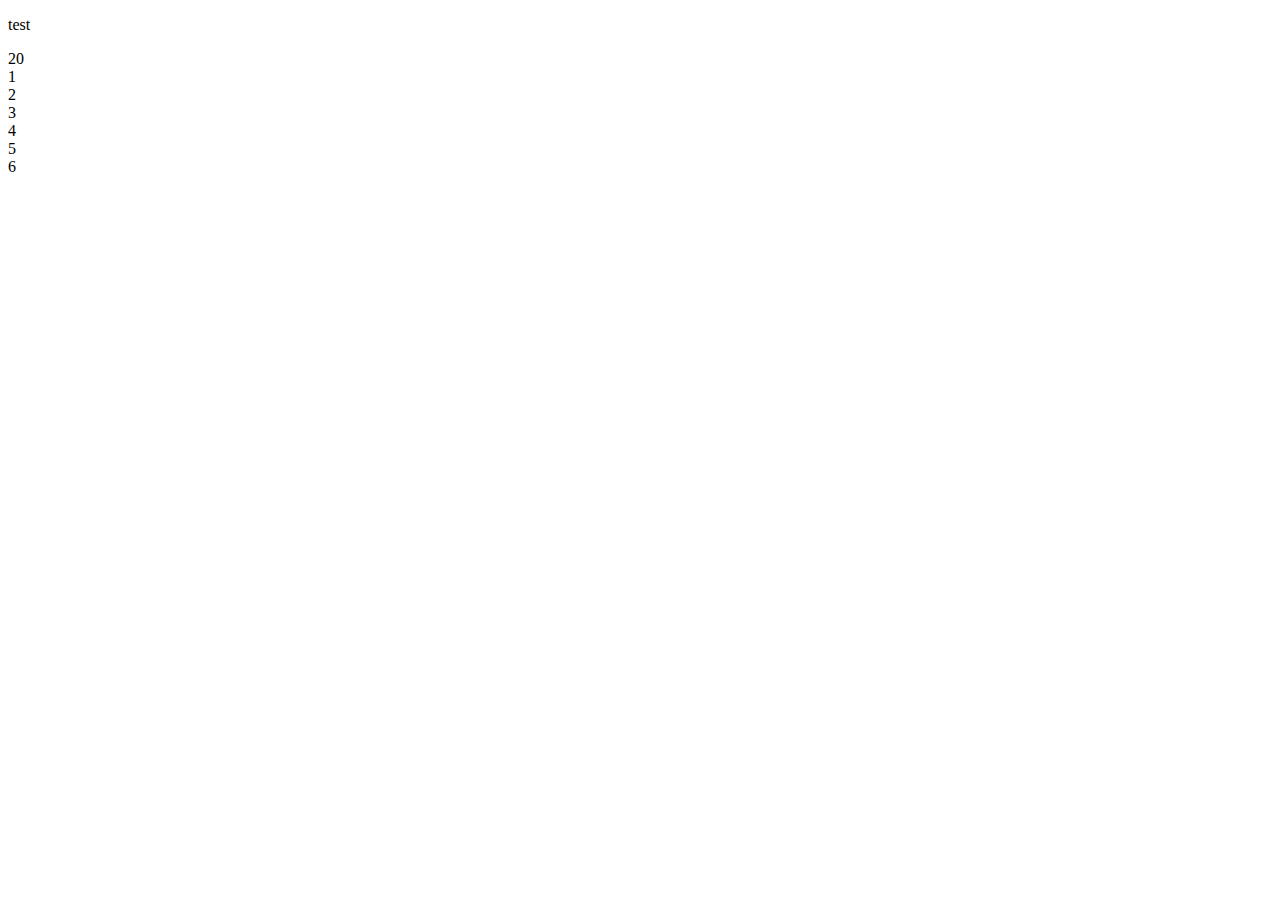
<file: src/main/java/html/index.html>
<!DOCTYPE html>
<html lang="en">
<head>
    <meta charset="UTF-8">
    <title>Title</title>
</head>
<body>

<p id="pid">ceshi</p>
<script>
    var i = 10;
    var j = i + 10;
    document.write(j + "<br/>")
    //更改标签值
    document.getElementById("pid").innerHTML = "test";
    //for in
    var arr = [1, 2, 3, 4, 5, 6];
    var m;
    for (m in arr) {
        document.write(arr[m] + "<br/>")
    }
</script>

</body>
</html>
</file>
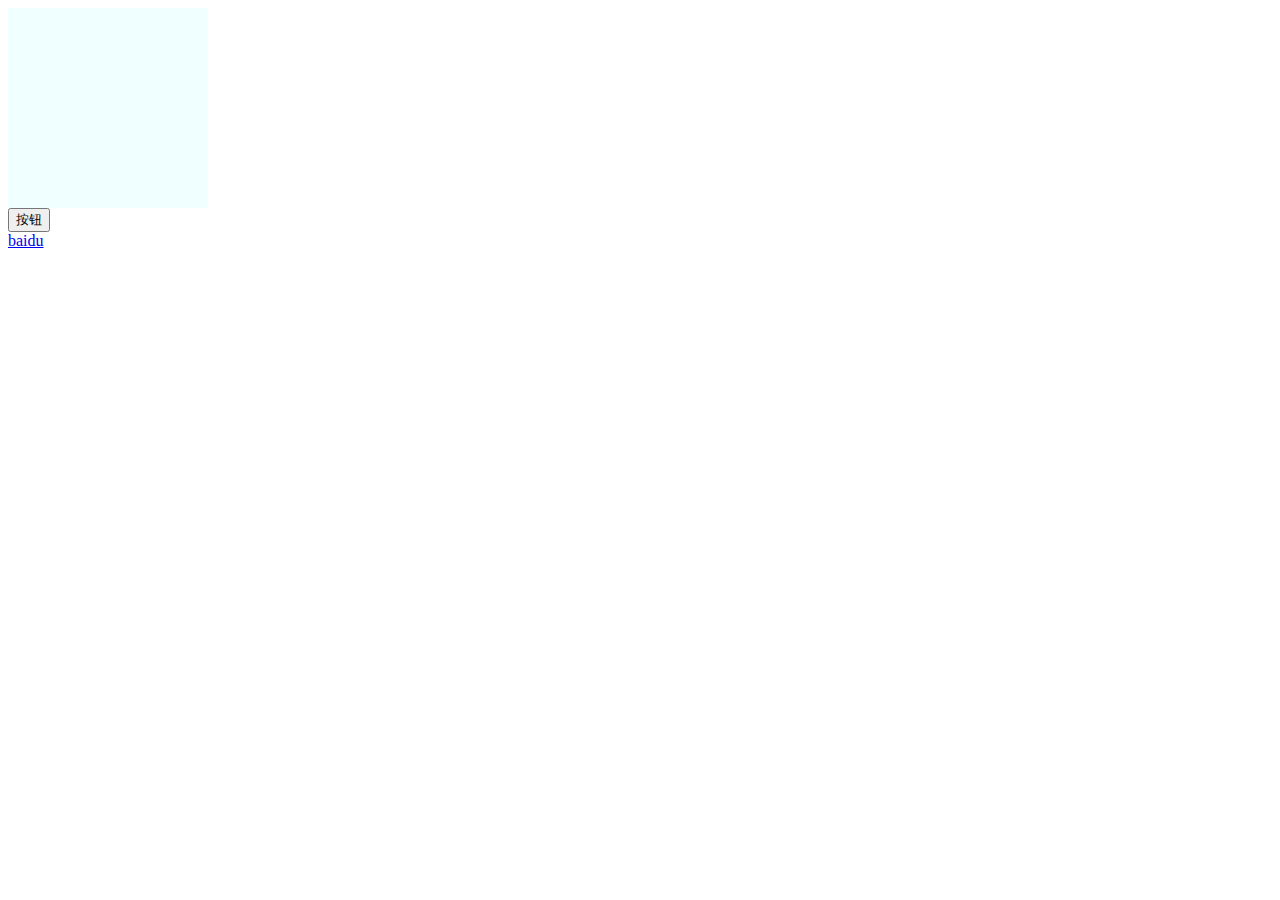
<file: src/main/java/html/event.html>
<!DOCTYPE html>
<html lang="en">
<head>
    <meta charset="UTF-8">
    <title>Title</title>
    <link rel="stylesheet" type="text/css" href="css/event.css">
</head>
<body>

<div class="div" onmouseout="out(this)" onmouseover="over(this)"></div>
<button id="btn">按钮</button>
<div>
    <a id="aid" href="http://www.baidu.com">baidu</a>
</div>
<script>

    function out(out) {
        out.innerHTML = "hello";
    }
    function over(over) {
        over.innerHTML = "world";
    }

    document.getElementById("btn").addEventListener("click",showType);
    document.getElementById("aid").addEventListener("click",showHref);
    function showType(event) {
        alert(event.type)
    }
    function showHref(event) {
        event.preventDefault();
    }
</script>
</body>
</html>
</file>
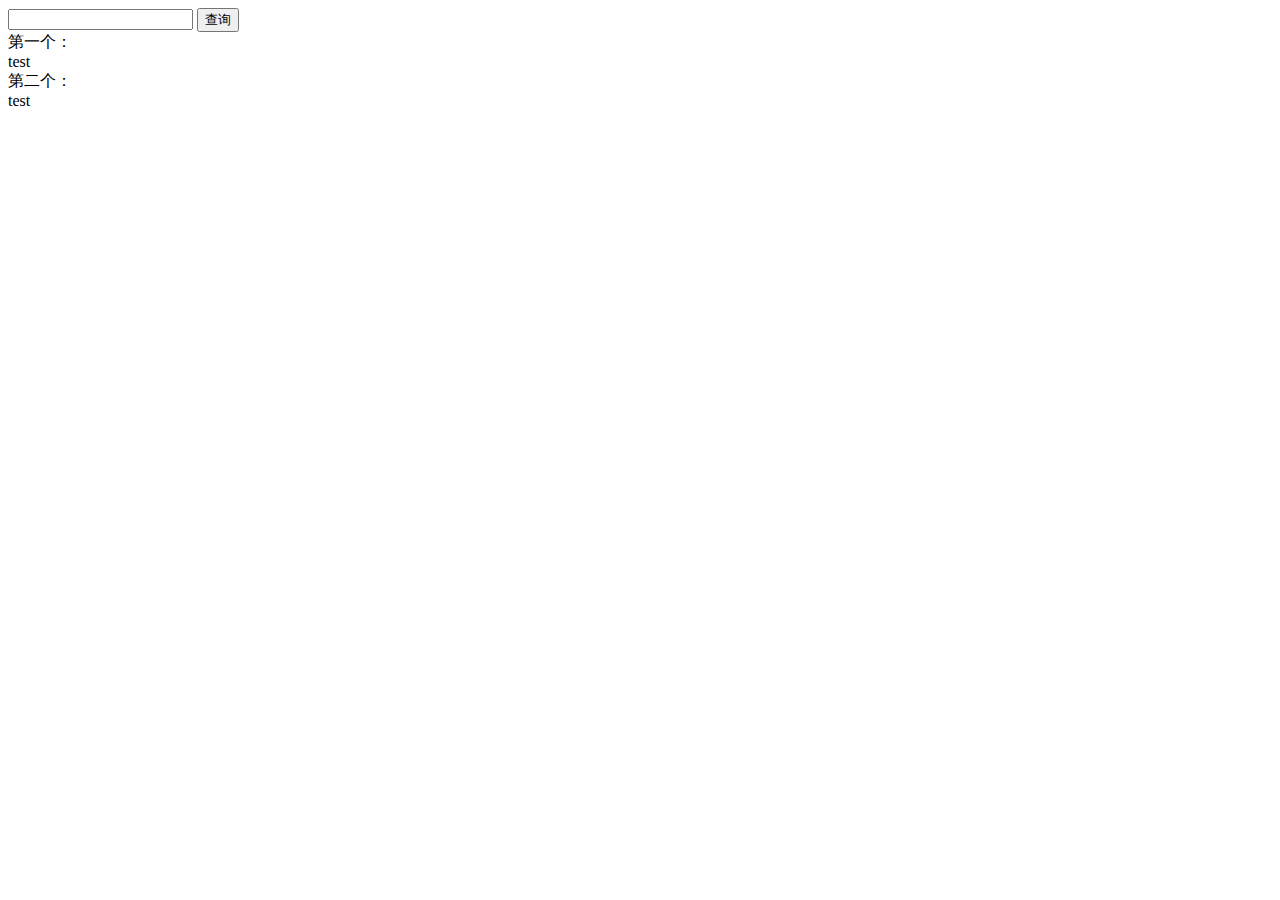
<file: src/main/java/html/jquery/test.html>
<!DOCTYPE html>
<html lang="en">
<head>
    <meta charset="UTF-8">
    <title>Title</title>
    <script src="../js/jquery-1.12.3.js"></script>
</head>
<body>
<input id="pid" type="text">
<input id="but" type="button" onclick="demo(this)" value="查询">

<div>
    第一个：
    <div id="tr1">test</div>
    第二个：
    <div id="tr2">test</div>
</div>
<script>
    function demo() {
        var aj = $.ajax({
            url: 'http://127.0.0.1:8088/tzpay/getLogger',// 跳转到 action
            data: {
//              orderNo:document.getElementById("pid").value
                orderNo: $("#pid").val()
            },
            type: 'post',
            cache: false,
            dataType: 'json',
            success: function (data) {
                if (data.code == "1000") {

                    document.getElementById("tr1").innerHTML = data.msg;
                    document.getElementById("tr2").innerHTML = data.orderLoggerVo.orderNo;
//                    window.location.reload();
                } else {
                    alert(data.msg);
                }
            },
            error: function () {
                alert("异常！");
            }
        });
    }

</script>

</body>
</html>
</file>
<file: src/main/java/html/css/event.css>
.div {
    width: 200px;
    height: 200px;
    background-color: azure;
}
</file>
